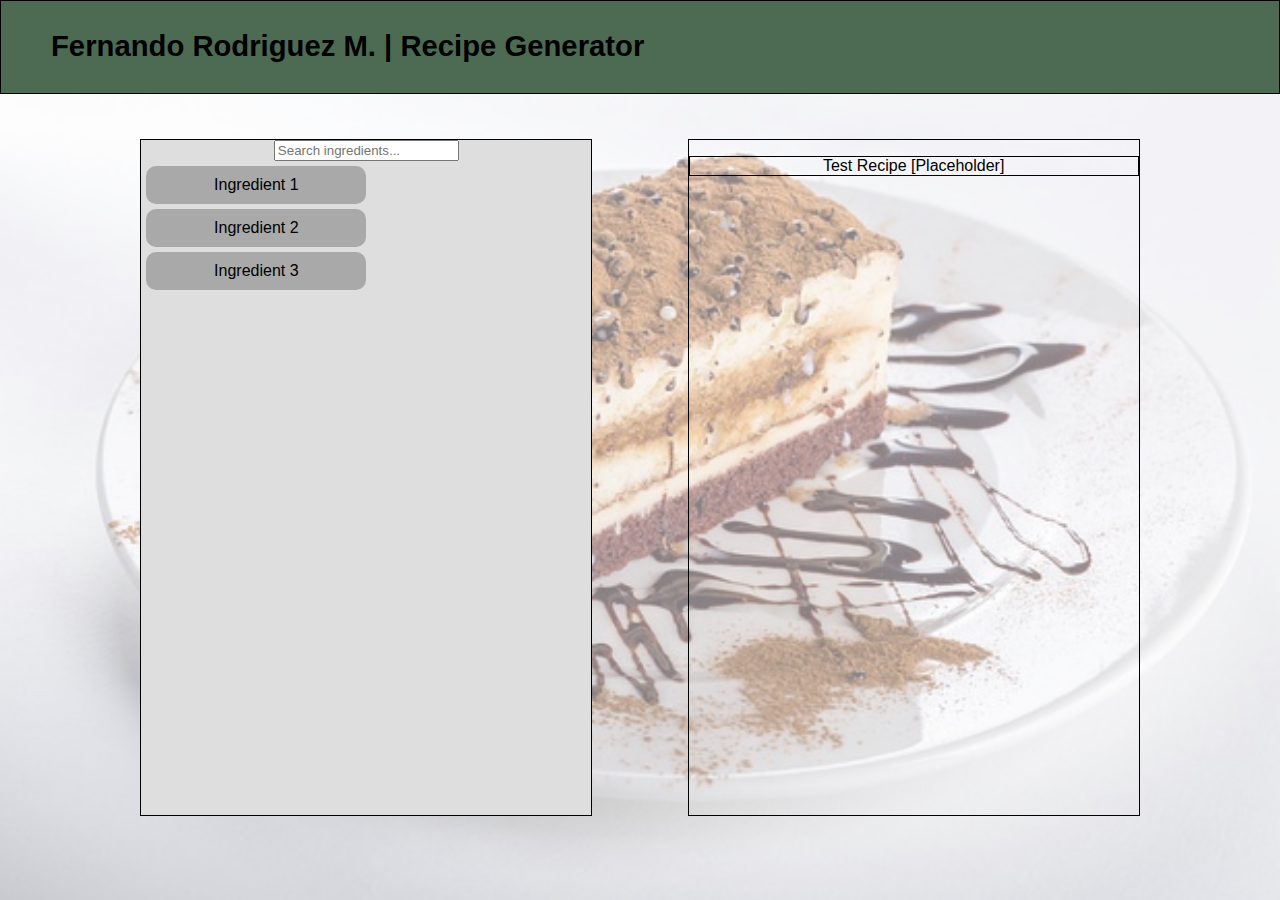
<file: index.html>
<!DOCTYPE html>

<html lang="en">

    <head>
        <title>Recipe Generator | F.R.M</title>
        <link rel="stylesheet" href="style.css">
    </head>

    <body>
        <div class="background">
            <nav class="title">
                <h3> Fernando Rodriguez M. | Recipe Generator </h3>
            </nav>

            <main class="content">
                <section class="ingredients_checklist">
                    <input type="text" id="search" placeholder="Search ingredients...">

                    <div class="ingredients_list">
                        <div class="ingredient" data-checked="false"> Ingredient 1 </div>
                        <div class="ingredient" data-checked="false"> Ingredient 2 </div>
                        <div class="ingredient" data-checked="false"> Ingredient 3 </div>

                        <script src="script.js"></script>
                    </div>
                </section>

                <section class="recipe_results">
                    <p class="TEST2"> Test Recipe [Placeholder]</p>
                </section>
            </main>
        </div>
    </body>

</html>
</file>
<file: style.css>
body,html{
    margin: 0;
    padding: 0;
    width: 100%;
    height: 100vh;
    font-family: sans-serif;
}

.background{
    width: 100%;
    height: 100%;
    overflow: hidden;
    position: relative;
    background-position: center;
    background-repeat: no-repeat;
    text-align: center;
    justify-content: center;
    
}

.background::before{
    content:'';
    opacity:0.5;
    background-image: url(images/cake-1971552_640.jpg);
    background-size: cover;
    position: absolute;
    /* set top,right,bottom,and left position properties to 0 */
    inset:0;
    animation: change 60s infinite;
}

/*
.content{
    position: absolute;
    top: 50%;
    left: 50%;
    transform: translate(-50%, -50%);
    text-transform: uppercase;
}
*/

.title{
    border-style: solid;
    background-color: #4D6B53;
    border-width: 1px 1px;
    font-size: 25px;
    font-family: sans-serif;
    text-align: left;
    position: relative;
    padding-left:50px;
    isolation:isolate;
}

.content{
    /* place both content sections next to eachother instead of top to bottom */
    display: flex;
    /* have content div take 85% of screen size */
    height: 85vh;
    /* create space between sides and border of window */
    padding: 5vh;

    justify-content: space-evenly;
    align-items: flex-start;
}

/* scrollbar styling */
::-webkit-scrollbar{
    width:0.75vw;
    /* background: transparent; */
}
::-webkit-scrollbar-track{
    /* background-color: transparent; */
    border-radius: 10px;
}
::-webkit-scrollbar-thumb{
    background-color: #4D6B53;
    border-radius: 10px;
}
::-webkit-scrollbar-thumb:hover{
    background:#718975;
}

.ingredients_checklist{
    /* display:flex;
    flex-direction: column; */

    background-color: #DEDEDE;
    /* border-radius: 25px; */
    height: 75vh;
    width: 50vh;
    isolation:isolate;
    border-style: solid;
    border-width: 1px 1px;
    overflow: hidden;
    overflow-y: scroll;
}

.recipe_results{
    height: 75vh;
    width: 50vh;
    isolation:isolate;
    border-style: solid;
    border-width: 1px 1px;
    transition: 0.5s;
    user-select: none;
}

/* =============== button styling ================*/

.ingredient{
    width:200px;
    padding: 10px;
    margin: 5px;
    background-color: darkgray;
    border-radius: 10px;
    text-align: center;
    cursor: pointer;
}

.ingredient.checked{
    background-color: #008000;
    color: white;
}
/* =============== ============= ================*/

@keyframes change{
    /* Insert background image transitions here */
    0% {background-image: url(images/cake-1971552_640.jpg)}
    /* 5% {background-image: url(images/cake-3019645_640.jpg)}
    10% {background-image: url(images/cherry-pie-2364352_640.jpg)}
    15% {background-image: url(images/chicken-2451482_640.jpg)}
    20% {background-image: url(images/cookies-4053771_640.jpg)}
    25% {background-image: url(images/curry-7249247_640.jpg)}
    30% {background-image: url(images/duck-2957809_640.jpg)}
    35% {background-image: url(images/fig-3640553_640.jpg)}
    40% {background-image: url(images/goulash-2872112_640.jpg)}
    45% {background-image: url(images/gourmet-5619887_640.jpg)}
    50% {background-image: url(images/hamburger-494706_640.jpg)}
    55% {background-image: url(images/meat-1155132_640.jpg)}
    60% {background-image: url(images/pancake-1984716_640.jpg)}
    65% {background-image: url(images/pasta-3547078_640.jpg)}
    70% {background-image: url(images/ramen-2199962_640.jpg)}
    75% {background-image: url(images/strawberry-dessert-2191973_640.jpg)}
    80% {background-image: url(images/ukrainian-dill-potatoes-2652561_640.jpg)}
    85% {background-image: url(images/strawberries-1314524_640.jpg)}
    90% {background-image: url(images/sweet-and-sour-pork-1264563_640.jpg)}
    95% {background-image: url(images/cherries-1477298_640.jpg)} */

    /* Loop back to first image for a seemless loop */
    100% {background-image: url(images/cake-1971552_640.jpg)}
}

.TEST2{
    isolation:isolate;
    border-style: solid;
    border-width: 1px 1px;
}
</file>
